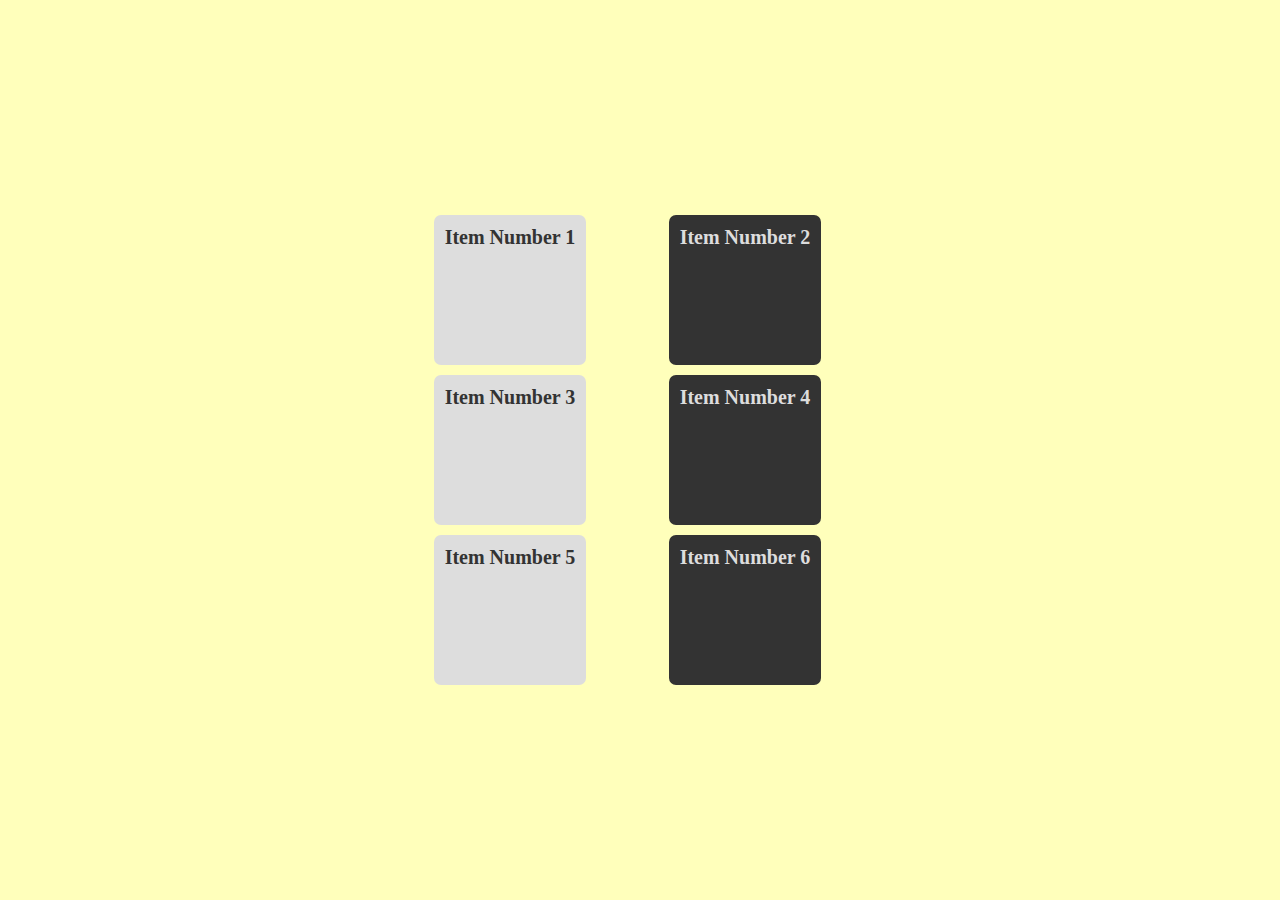
<file: index.html>
<!DOCTYPE html>
<html lang="en">
<head>
    <meta charset="UTF-8">
    <meta http-equiv="X-UA-Compatible" content="IE=edge">
    <meta name="viewport" content="width=device-width, initial-scale=1.0">
    <link rel="stylesheet" href="./background-styles.css">
    <link rel="stylesheet" href="./grid-styles.css">
    <title>Document</title>
</head>
<body>
    <div class="container">
        <div class="grid-item grid-item-1">Item Number 1</div>
        <div class="grid-item grid-item-2">Item Number 2</div>
        <div class="grid-item grid-item-3">Item Number 3</div>
        <Div class="grid-item grid-item-4">Item Number 4</Div>
        <div class="grid-item grid-item-5">Item Number 5</div>
        <div class="grid-item grid-item-6">Item Number 6</div>
    </div>
</body>
</html>
</file>
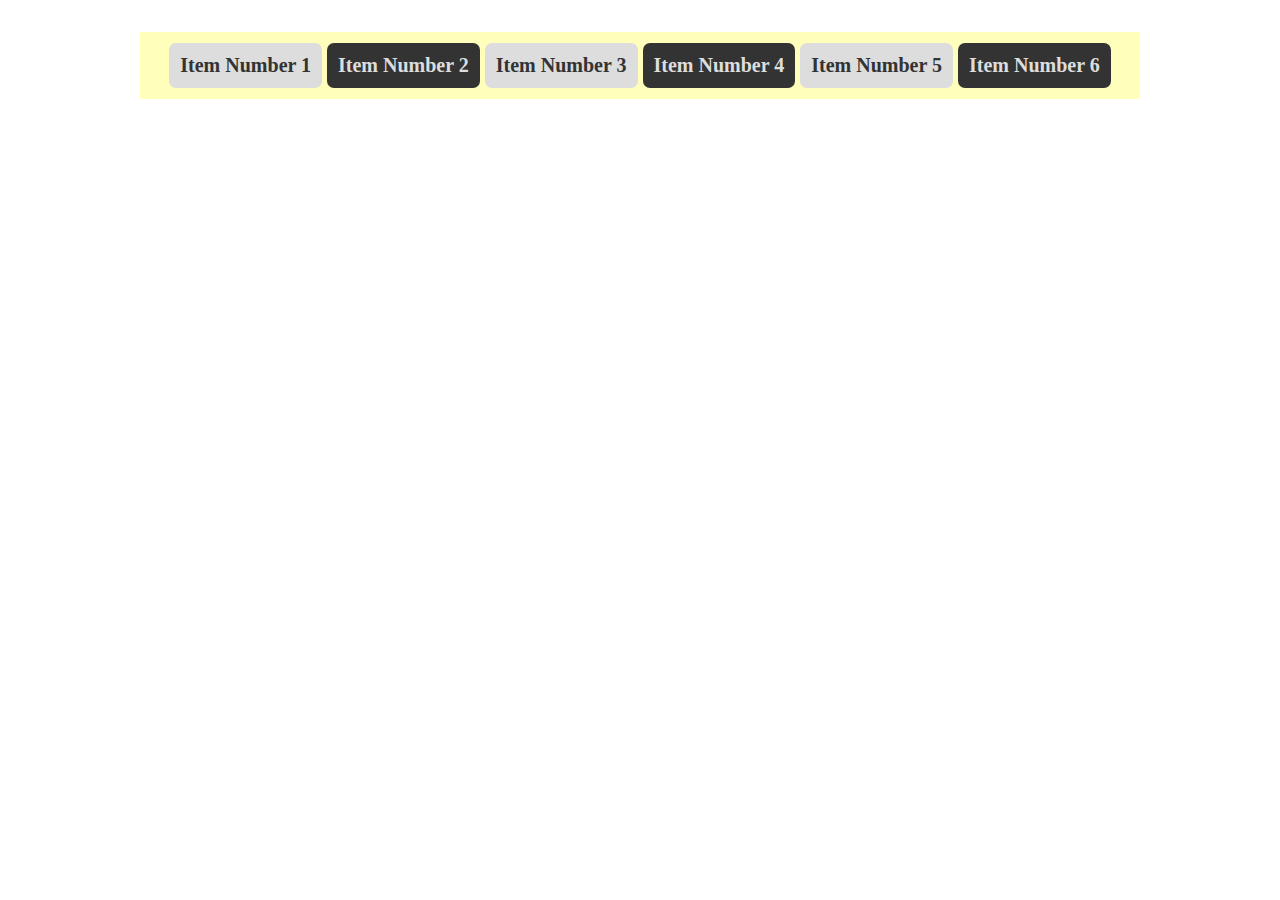
<file: flexbox.html>
<!DOCTYPE html>
<html lang="en">
<head>
    <meta charset="UTF-8">
    <meta http-equiv="X-UA-Compatible" content="IE=edge">
    <meta name="viewport" content="width=device-width, initial-scale=1.0">
    <link rel="stylesheet" href="./background-styles.css">
    <link rel="stylesheet" href="./flexbox-styles.css">
    <title>Document</title>
</head>
<body>
    <div class="container">
        <div class="flexbox-item flexbox-item-1">Item Number 1</div>
        <div class="flexbox-item flexbox-item-2">Item Number 2</div>
        <div class="flexbox-item flexbox-item-3">Item Number 3</div>
        <div class="flexbox-item flexbox-item-4">Item Number 4</div>
        <div class="flexbox-item flexbox-item-5">Item Number 5</div>
        <div class="flexbox-item flexbox-item-6">Item Number 6</div>
    </div>
</body>
</html>
</file>
<file: background-styles.css>
* {
	box-sizing: border-box;
	margin: 0;
	padding: 0;
}
:root {
	--light: #ddd;
	--dark: #333;
}
.container {
	background-color: #ffb;
}
.grid-item {
	border-radius: 7px;
	color: #eee;
	font: 700 20px 'Open Sans';
	padding: 11px;
}
.grid-item:nth-child(even) {
	background-color: var(--dark);
	color: var(--light);
}
.grid-item:nth-child(odd) {
	background-color: var(--light);
	color: var(--dark);
}
.flexbox-item {
	border-radius: 7px;
	color: #eee;
	font: 700 20px 'Open Sans';
	padding: 11px;
}
.flexbox-item:nth-child(even) {
	background-color: var(--dark);
	color: var(--light);
}
.flexbox-item:nth-child(odd) {
	background-color: var(--light);
	color: var(--dark);
}
</file>
<file: grid-styles.css>
.container {
    display: grid;
    grid-template-columns: 200px 250px;
    grid-auto-rows: minmax(150px, auto);
    grid-gap: 10px;
    justify-content: center;
    justify-items: center;
    align-content: center;
    height: 100vh;
}   



/* .container {
    display: grid;
    grid-template-columns: repeat(2, 1fr);
    grid-template-rows: minmax(150px, auto);
    gap: 5px;
    grid-template-areas: 
        "header header"
        "sidebar1 content1"
        "sidebar2 content2"
        "sidebar3 content3"
} */

/* .grid-item-1 {
    grid-column-start: 1;
    grid-column-end: 3;
}
.grid-item-2 {
    grid-row-start: 2;
    grid-row-end: 6;
}
.grid-item-3 {
    grid-row-start: 2;
    grid-row-end: 4;
} */

/* .grid-item-1 {
    grid-area: header;
}
.grid-item-2 {
    grid-area: sidebar1;
}
.grid-item-3 {
    grid-area: content1;
}
.grid-item-4 {
    grid-area: sidebar2;
}
.grid-item-5 {
    grid-area: content2;
}
.grid-item-6 {
    grid-area: content3;
}
</file>
<file: flexbox-styles.css>
.container {
    display: flex;
    flex-direction: row;
    flex-wrap: wrap;
    margin: 2rem auto;
    padding: 11px;
    max-width: 1000px;
    justify-content: center;
}
.flexbox-item {
    margin-left: 5px;
    padding: 11px;
}
.flexbox-item:first-child {
    margin: 0;
}
</file>
